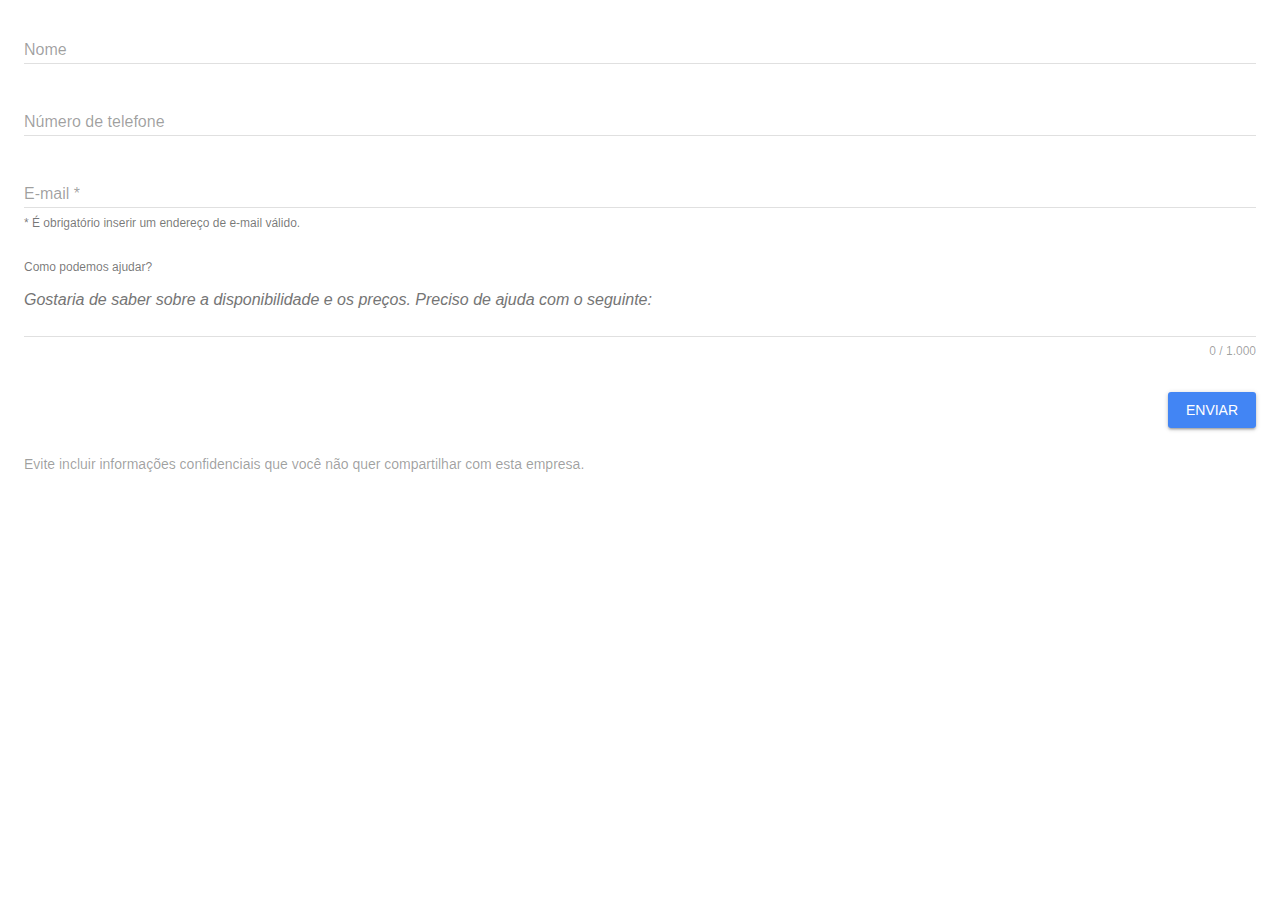
<file: forms.html>
<!DOCTYPE html>
<!-- saved from url=(0362)https://business.google.com/websites/forms?st=services&hl=pt-BR&lid=355147260695321298&usegapi=1&jsh=m%3B%2F_%2Fscs%2Fabc-static%2F_%2Fjs%2Fk%3Dgapi.lb.pt_BR.MhqhwlWi3f0.O%2Fd%3D1%2Frs%3DAHpOoo-W09ylWQvsFyBf9yAjVjG9SlPU_w%2Fm%3D__features__#id=I0_1661478458908&_gfid=I0_1661478458908&parent=https%3A%2F%2Ftio-plim-producoes.negocio.site&pfname=&rpctoken=28020643 -->
<html lang="pt-BR" dir="ltr"><head><meta http-equiv="Content-Type" content="text/html; charset=UTF-8"><!--<base href="https://business.google.com/">--><base href="."><meta name="referrer" content="origin"><link rel="canonical" href="https://business.google.com/websites/forms"><script data-id="_gd" nonce="">window.WIZ_global_data = {"DpimGf":false,"E5zAXe":"https://workspace.google.com","EP1ykd":["/_/*","/local/business","/local/business/*","/restaurants","/restaurants/*"],"FdrFJe":"-234574789163240976","Im6cmf":"/_/GeoMerchantPrestoSnapformsUi","LVIXXb":1,"LoQv7e":true,"MT7f9b":[],"MuJWjd":false,"NpZeBb":"%.@.3]","QrtxK":"0","S06Grb":"104309044240528174299","SNlM0e":"AMnUHsDYoQ_I6m8HQk0mq_Nl9G8x:1661478461420","T44sLd":"","TmEjHd":0,"USwLPe":"https://business.google.com","W3Yyqf":"104309044240528174299","W7VZyd":"","YYbdPc":"INVALID_URL","Yllh3e":"%.@.1661478461397067,174323015,2953086715]","aMvRme":"NO_CLICK_ID","cfb2h":"boq_geomerchantprestoserver_20220824.04_p0","eNnkwf":"1661454535","eptZe":"/_/GeoMerchantPrestoSnapformsUi/","fPDxwd":[1763433,1772879,45814370,47977019],"gGcLoe":false,"huG48":false,"iSyyv":[37,42,41],"itAxi":"https://business.google.com","kOzZQ":"https://ads.google.com/localservices","nQyAE":{"EPs7mc":"true","nn8wqe":"false","sH6IRc":"false","ItKUvc":"true","toTC0d":"true","NRSeob":"true","aPDse":"false","fKfWJb":"true","u9L1lf":"false","ocCrNd":"false","n4nYUe":"true","visWib":"false","sdhVsb":"false","nDqp1c":"false","DvPMDc":"false","bowC1e":"false","KB6yl":"false","Zouwyc":"false","LzNN5b":"true","i1GOPc":"20","r6hcne":"true","l9NlMd":"true"},"o5oPrb":"","oPEP7c":"aristidesbp@gmail.com","qDCSke":"104309044240528174299","qwAQke":"GeoMerchantPrestoSnapformsUi","qyaodc":false,"qymVe":"K_alhzmtZ6oPbvfJwxyfqp41VsE","rtQCxc":180,"rvOlFd":"PAGE_SOURCE_UNKNOWN","tHwb2":false,"v9NS6b":"","vVkaEb":"","vXmutd":"%.@.\"BR\",\"ZZ\",\"KAQBstCAi8eNvm/9cN+g0w\\u003d\\u003d\"]","w2btAe":"%.@.\"104309044240528174299\",\"104309044240528174299\",\"0\",true,null,null,true,false]","zChJod":"%.@.]"};</script><script nonce="">(function(){/*

 Copyright The Closure Library Authors.
 SPDX-License-Identifier: Apache-2.0
*/
'use strict';var a=window,d=a.performance,l=k();a.cc_latency_start_time=d&&d.now?0:d&&d.timing&&d.timing.navigationStart?d.timing.navigationStart:l;function k(){return d&&d.now?d.now():(new Date).getTime()}function n(e){if(d&&d.now&&d.mark){var g=d.mark(e);if(g)return g.startTime;if(d.getEntriesByName&&(e=d.getEntriesByName(e).pop()))return e.startTime}return k()}a.onaft=function(){n("aft")};a._isLazyImage=function(e){return e.hasAttribute("data-src")||e.hasAttribute("data-ils")||"lazy"===e.getAttribute("loading")};
a.l=function(e){function g(b){var c={};c[b]=k();a.cc_latency.push(c)}function m(b){var c=n("iml");b.setAttribute("data-iml",c);return c}a.cc_aid=e;a.iml_start=a.cc_latency_start_time;a.css_size=0;a.cc_latency=[];a.ccTick=g;a.onJsLoad=function(){g("jsl")};a.onCssLoad=function(){g("cssl")};a._isVisible=function(b,c){if(!c||"none"==c.style.display)return!1;var f=b.defaultView;if(f&&f.getComputedStyle&&(f=f.getComputedStyle(c),"0px"==f.height||"0px"==f.width||"hidden"==f.visibility))return!1;if(!c.getBoundingClientRect)return!0;
var h=c.getBoundingClientRect();c=h.left+a.pageXOffset;f=h.top+a.pageYOffset;if(0>f+h.height||0>c+h.width||0>=h.height||0>=h.width)return!1;b=b.documentElement;return f<=(a.innerHeight||b.clientHeight)&&c<=(a.innerWidth||b.clientWidth)};a._recordImlEl=m;document.documentElement.addEventListener("load",function(b){b=b.target;var c;"IMG"!=b.tagName||b.hasAttribute("data-iid")||a._isLazyImage(b)||b.hasAttribute("data-noaft")||(c=m(b));if(a.aft_counter&&(b=a.aft_counter.indexOf(b),-1!==b&&(b=1===a.aft_counter.splice(b,
1).length,0===a.aft_counter.length&&b&&c)))a.onaft(c)},!0);a.prt=-1;a.wiz_tick=function(){var b=n("prt");a.prt=b}};}).call(this);
l('FIrfXc')</script><script nonce="">var _F_cssRowKey = 'boq-geo.GeoMerchantPrestoSnapformsUi.LsKDn6v45tk.L.B1.O';var _F_combinedSignature = 'AD4das1uAWZi79OdDzANycw-aRM5_e6H_Q';function _DumpException(e) {throw e;}</script><style data-href="https://www.gstatic.com/_/mss/boq-geo/_/ss/k=boq-geo.GeoMerchantPrestoSnapformsUi.LsKDn6v45tk.L.B1.O/am=DAAE/d=1/ed=1/rs=AD4das0fOVQ2DH7MODXgMS5SwZnoLeOlgA/m=snapformview,_b,_tp,_r" nonce="">html{height:100%;overflow:hidden}body{height:100%;overflow:hidden;-webkit-font-smoothing:antialiased;color:rgba(0,0,0,.87);font-family:Roboto,RobotoDraft,Helvetica,Arial,sans-serif;margin:0;text-size-adjust:100%}textarea{font-family:Roboto,RobotoDraft,Helvetica,Arial,sans-serif}a{text-decoration:none;color:#2962ff}img{border:none}*{-webkit-tap-highlight-color:transparent}#apps-debug-tracers{display:none}@keyframes quantumWizBoxInkSpread{0%{transform:translate(-50%,-50%) scale(0.2)}to{transform:translate(-50%,-50%) scale(2.2)}}@keyframes quantumWizIconFocusPulse{0%{transform:translate(-50%,-50%) scale(1.5);opacity:0}to{transform:translate(-50%,-50%) scale(2);opacity:1}}@keyframes quantumWizRadialInkSpread{0%{transform:scale(1.5);opacity:0}to{transform:scale(2.5);opacity:1}}@keyframes quantumWizRadialInkFocusPulse{0%{transform:scale(2);opacity:0}to{transform:scale(2.5);opacity:1}}.O0WRkf{-webkit-user-select:none;transition:background .2s .1s;border:0;border-radius:3px;cursor:pointer;display:inline-block;font-size:14px;font-weight:500;min-width:4em;outline:none;overflow:hidden;position:relative;text-align:center;text-transform:uppercase;-webkit-tap-highlight-color:transparent;z-index:0}.A9jyad{font-size:13px;line-height:16px}.zZhnYe{transition:box-shadow .28s cubic-bezier(0.4,0,0.2,1);background:#dfdfdf;box-shadow:0px 2px 2px 0px rgba(0,0,0,.14),0px 3px 1px -2px rgba(0,0,0,.12),0px 1px 5px 0px rgba(0,0,0,.2)}.zZhnYe.qs41qe{transition:box-shadow .28s cubic-bezier(0.4,0,0.2,1);transition:background .8s;box-shadow:0px 8px 10px 1px rgba(0,0,0,.14),0px 3px 14px 2px rgba(0,0,0,.12),0px 5px 5px -3px rgba(0,0,0,.2)}.e3Duub,.e3Duub a,.e3Duub a:hover,.e3Duub a:link,.e3Duub a:visited{background:#4285f4;color:#fff}.HQ8yf,.HQ8yf a{color:#4285f4}.UxubU,.UxubU a{color:#fff}.ZFr60d{position:absolute;top:0;right:0;bottom:0;left:0;background-color:transparent}.O0WRkf.u3bW4e .ZFr60d{background-color:rgba(0,0,0,.12)}.UxubU.u3bW4e .ZFr60d{background-color:rgba(255,255,255,.3)}.e3Duub.u3bW4e .ZFr60d{background-color:rgba(0,0,0,0.122)}.HQ8yf.u3bW4e .ZFr60d{background-color:rgba(66,133,244,.15)}.Vwe4Vb{transform:translate(-50%,-50%) scale(0);transition:opacity .2s ease,visibility 0s ease .2s,transform 0s ease .2s;-webkit-transition:opacity .2s ease,visibility 0s ease .2s,transform 0s ease .2s,-webkit-transform 0s ease .2s;transition:opacity .2s ease,visibility 0s ease .2s,transform 0s ease .2s,-webkit-transform 0s ease .2s;background-size:cover;left:0;opacity:0;pointer-events:none;position:absolute;top:0;visibility:hidden}.O0WRkf.qs41qe .Vwe4Vb{transform:translate(-50%,-50%) scale(2.2);opacity:1;visibility:visible}.O0WRkf.qs41qe.M9Bg4d .Vwe4Vb{-webkit-transition:opacity .2s cubic-bezier(0,0,0.2,1),-webkit-transform 0.3s cubic-bezier(0,0,0.2,1);-webkit-transition:opacity .2s cubic-bezier(0,0,0.2,1),-webkit-transform 0.3s cubic-bezier(0,0,0.2,1);transition:opacity .2s cubic-bezier(0,0,0.2,1),-webkit-transform 0.3s cubic-bezier(0,0,0.2,1);transition:transform 0.3s cubic-bezier(0,0,0.2,1),opacity .2s cubic-bezier(0,0,0.2,1);-webkit-transition:transform 0.3s cubic-bezier(0,0,0.2,1),opacity .2s cubic-bezier(0,0,0.2,1),-webkit-transform 0.3s cubic-bezier(0,0,0.2,1);transition:transform 0.3s cubic-bezier(0,0,0.2,1),opacity .2s cubic-bezier(0,0,0.2,1),-webkit-transform 0.3s cubic-bezier(0,0,0.2,1)}.O0WRkf.j7nIZb .Vwe4Vb{transform:translate(-50%,-50%) scale(2.2);visibility:visible}.oG5Srb .Vwe4Vb,.zZhnYe .Vwe4Vb{background-image:radial-gradient(circle farthest-side,rgba(0,0,0,.12),rgba(0,0,0,.12) 80%,rgba(0,0,0,0) 100%)}.HQ8yf .Vwe4Vb{background-image:radial-gradient(circle farthest-side,rgba(66,133,244,.25),rgba(66,133,244,.25) 80%,rgba(66,133,244,0) 100%)}.e3Duub .Vwe4Vb{background-image:radial-gradient(circle farthest-side,#3367d6,#3367d6 80%,rgba(51,103,214,0) 100%)}.UxubU .Vwe4Vb{background-image:radial-gradient(circle farthest-side,rgba(255,255,255,.3),rgba(255,255,255,.3) 80%,rgba(255,255,255,0) 100%)}.O0WRkf.RDPZE{box-shadow:none;color:rgba(68,68,68,0.502);cursor:default;fill:rgba(68,68,68,0.502)}.zZhnYe.RDPZE{background:rgba(153,153,153,.1)}.UxubU.RDPZE{color:rgba(255,255,255,0.502);fill:rgba(255,255,255,0.502)}.UxubU.zZhnYe.RDPZE{background:rgba(204,204,204,.1)}.CwaK9{position:relative}.RveJvd{display:inline-block;margin:.5em}.rFrNMe{-webkit-user-select:none;-webkit-user-select:none;-webkit-tap-highlight-color:transparent;display:inline-block;outline:none;padding-bottom:8px;width:200px}.aCsJod{height:40px;position:relative;vertical-align:top}.aXBtI{display:flex;position:relative;top:14px}.Xb9hP{display:flex;box-flex:1;flex-grow:1;flex-shrink:1;min-width:0%;position:relative}.A37UZe{box-sizing:border-box;height:24px;line-height:24px;position:relative}.qgcB3c:not(:empty){padding-right:12px}.sxyYjd:not(:empty){padding-left:12px}.whsOnd{box-flex:1;flex-grow:1;flex-shrink:1;background-color:transparent;border:none;display:block;font:400 16px Roboto,RobotoDraft,Helvetica,Arial,sans-serif;height:24px;line-height:24px;margin:0;min-width:0%;outline:none;padding:0;z-index:0}.rFrNMe.dm7YTc .whsOnd{color:#fff}.whsOnd:invalid,.whsOnd:-moz-submit-invalid,.whsOnd:-moz-ui-invalid{box-shadow:none}.I0VJ4d>.whsOnd::-ms-clear,.I0VJ4d>.whsOnd::-ms-reveal{display:none}.i9lrp{background-color:rgba(0,0,0,.12);bottom:-2px;height:1px;left:0;margin:0;padding:0;position:absolute;width:100%}.i9lrp:before{content:"";position:absolute;top:0;bottom:-2px;left:0;right:0;border-bottom:1px solid rgba(0,0,0,0);pointer-events:none}.rFrNMe.dm7YTc .i9lrp{background-color:rgba(255,255,255,.7)}.OabDMe{transform:scaleX(0);background-color:#4285f4;bottom:-2px;height:2px;left:0;margin:0;padding:0;position:absolute;width:100%}.rFrNMe.dm7YTc .OabDMe{background-color:#a1c2fa}.rFrNMe.k0tWj .i9lrp,.rFrNMe.k0tWj .OabDMe{background-color:#d50000;height:2px}.rFrNMe.k0tWj.dm7YTc .i9lrp,.rFrNMe.k0tWj.dm7YTc .OabDMe{background-color:#e06055}.whsOnd[disabled]{color:rgba(0,0,0,.38)}.rFrNMe.dm7YTc .whsOnd[disabled]{color:rgba(255,255,255,.5)}.whsOnd[disabled]~.i9lrp{background:none;border-bottom:1px dotted rgba(0,0,0,.38)}.OabDMe.Y2Zypf{animation:quantumWizPaperInputRemoveUnderline .3s cubic-bezier(0.4,0,0.2,1)}.rFrNMe.u3bW4e .OabDMe{animation:quantumWizPaperInputAddUnderline .3s cubic-bezier(0.4,0,0.2,1);transform:scaleX(1)}.rFrNMe.sdJrJc>.aCsJod{padding-top:24px}.AxOyFc{transform-origin:bottom left;transition:all .3s cubic-bezier(0.4,0,0.2,1);transition-property:color,bottom,transform;-webkit-transition-property:color,bottom,transform,-webkit-transform;transition-property:color,bottom,transform,-webkit-transform;color:rgba(0,0,0,.38);font:400 16px Roboto,RobotoDraft,Helvetica,Arial,sans-serif;font-size:16px;pointer-events:none;position:absolute;bottom:3px;left:0;width:100%}.whsOnd:not([disabled]):focus~.AxOyFc,.whsOnd[badinput=true]~.AxOyFc,.rFrNMe.CDELXb .AxOyFc,.rFrNMe.dLgj8b .AxOyFc{transform:scale(0.75) translateY(-39px)}.whsOnd:not([disabled]):focus~.AxOyFc{color:#3367d6}.rFrNMe.dm7YTc .whsOnd:not([disabled]):focus~.AxOyFc{color:#a1c2fa}.rFrNMe.k0tWj .whsOnd:not([disabled]):focus~.AxOyFc{color:#d50000}.ndJi5d{color:rgba(0,0,0,.38);font:400 16px Roboto,RobotoDraft,Helvetica,Arial,sans-serif;max-width:100%;overflow:hidden;pointer-events:none;position:absolute;text-overflow:ellipsis;top:2px;left:0;white-space:nowrap}.rFrNMe.CDELXb .ndJi5d{display:none}.K0Y8Se{-webkit-tap-highlight-color:transparent;font:400 12px Roboto,RobotoDraft,Helvetica,Arial,sans-serif;height:16px;margin-left:auto;padding-left:16px;padding-top:8px;pointer-events:none;opacity:.3;white-space:nowrap}.rFrNMe.dm7YTc .AxOyFc,.rFrNMe.dm7YTc .K0Y8Se,.rFrNMe.dm7YTc .ndJi5d{color:rgba(255,255,255,.7)}.rFrNMe.Tyc9J{padding-bottom:4px}.dEOOab,.ovnfwe:not(:empty){-webkit-tap-highlight-color:transparent;-webkit-box-flex:1;flex:1 1 auto;font:400 12px Roboto,RobotoDraft,Helvetica,Arial,sans-serif;min-height:16px;padding-top:8px}.LXRPh{display:flex}.ovnfwe{pointer-events:none}.dEOOab{color:#d50000}.rFrNMe.dm7YTc .dEOOab,.rFrNMe.dm7YTc.k0tWj .whsOnd:not([disabled]):focus~.AxOyFc{color:#e06055}.ovnfwe{opacity:.3}.rFrNMe.dm7YTc .ovnfwe{color:rgba(255,255,255,.7);opacity:1}.rFrNMe.k0tWj .ovnfwe,.rFrNMe:not(.k0tWj) .ovnfwe:not(:empty)+.dEOOab{display:none}@keyframes quantumWizPaperInputRemoveUnderline{0%{transform:scaleX(1);opacity:1}to{transform:scaleX(1);opacity:0}}@keyframes quantumWizPaperInputAddUnderline{0%{transform:scaleX(0)}to{transform:scaleX(1)}}.FKF6mc,.FKF6mc:focus{display:block;outline:none;text-decoration:none}.FKF6mc:visited{fill:inherit;stroke:inherit}.U26fgb.u3bW4e{outline:1px solid transparent}.C0oVfc{line-height:20px;min-width:88px}.C0oVfc .RveJvd{margin:8px}.edhGSc{-webkit-user-select:none;-webkit-user-select:none;-webkit-tap-highlight-color:transparent;display:inline-block;outline:none;padding-bottom:8px}.RpC4Ne{min-height:1.5em;position:relative;vertical-align:top}.Pc9Gce{display:flex;position:relative;padding-top:14px}.KHxj8b{box-flex:1;flex-grow:1;flex-shrink:1;background-color:transparent;border:none;display:block;font:400 16px Roboto,RobotoDraft,Helvetica,Arial,sans-serif;height:24px;min-height:24px;line-height:24px;margin:0;outline:none;padding:0;resize:none;white-space:pre-wrap;word-wrap:break-word;z-index:0;overflow-y:visible;overflow-x:hidden}.KHxj8b.VhWN2c{text-align:center}.edhGSc.dm7YTc .KHxj8b{color:rgba(255,255,255,.87)}.edhGSc.u3bW4e.dm7YTc .KHxj8b{color:#fff}.z0oSpf{background-color:rgba(0,0,0,.12);height:1px;left:0;margin:0;padding:0;position:absolute;width:100%}.edhGSc.dm7YTc>.RpC4Ne>.z0oSpf{background-color:rgba(255,255,255,.12)}.Bfurwb{transform:scaleX(0);background-color:#4285f4;height:2px;left:0;margin:0;padding:0;position:absolute;width:100%}.edhGSc.k0tWj>.RpC4Ne>.z0oSpf,.edhGSc.k0tWj>.RpC4Ne>.Bfurwb{background-color:#d50000;height:2px}.edhGSc.k0tWj.dm7YTc>.RpC4Ne>.z0oSpf,.edhGSc.k0tWj.dm7YTc>.RpC4Ne>.Bfurwb{background-color:#ff6e6e}.edhGSc.RDPZE .KHxj8b{color:rgba(0,0,0,.38)}.edhGSc.RDPZE>.RpC4Ne>.z0oSpf{background:none;border-bottom:1px dotted rgba(0,0,0,.38)}.Bfurwb.Y2Zypf{animation:quantumWizPaperInputRemoveUnderline .3s cubic-bezier(0.4,0,0.2,1)}.edhGSc.u3bW4e>.RpC4Ne>.Bfurwb{animation:quantumWizPaperInputAddUnderline .3s cubic-bezier(0.4,0,0.2,1);transform:scaleX(1)}.edhGSc.FPYHkb>.RpC4Ne{padding-top:24px}.fqp6hd{transform-origin:top left;transform:translate(0,-22px);transition:all .3s cubic-bezier(0.4,0,0.2,1);transition-property:color,top,transform;-webkit-transition-property:color,top,transform,-webkit-transform;transition-property:color,top,transform,-webkit-transform;color:rgba(0,0,0,.38);font:400 16px Roboto,RobotoDraft,Helvetica,Arial,sans-serif;font-size:16px;pointer-events:none;position:absolute;top:100%;width:100%}.edhGSc.u3bW4e>.RpC4Ne>.fqp6hd,.edhGSc.CDELXb>.RpC4Ne>.fqp6hd,.edhGSc.LydCob .fqp6hd{transform:scale(0.75);top:16px}.edhGSc.dm7YTc>.RpC4Ne>.fqp6hd{color:rgba(255,255,255,.38)}.edhGSc.u3bW4e>.RpC4Ne>.fqp6hd,.edhGSc.u3bW4e.dm7YTc>.RpC4Ne>.fqp6hd{color:#4285f4}.F1pOBe{color:rgba(0,0,0,.38);font:400 16px Roboto,RobotoDraft,Helvetica,Arial,sans-serif;max-width:100%;overflow:hidden;pointer-events:none;position:absolute;bottom:3px;text-overflow:ellipsis;white-space:nowrap}.edhGSc.dm7YTc .F1pOBe{color:rgba(255,255,255,.38)}.edhGSc.CDELXb>.RpC4Ne>.F1pOBe{display:none}.S1BUyf{-webkit-tap-highlight-color:transparent;font:400 12px Roboto,RobotoDraft,Helvetica,Arial,sans-serif;height:16px;margin-left:auto;padding-left:16px;padding-top:8px;pointer-events:none;text-align:right;color:rgba(0,0,0,.38);white-space:nowrap}.edhGSc.dm7YTc>.S1BUyf{color:rgba(255,255,255,.38)}.edhGSc.wrxyb{padding-bottom:4px}.v6odTb,.YElZX:not(:empty){-webkit-tap-highlight-color:transparent;-webkit-box-flex:1;flex:1 1 auto;font:400 12px Roboto,RobotoDraft,Helvetica,Arial,sans-serif;min-height:16px;padding-top:8px}.edhGSc.wrxyb .jE8NUc{display:flex}.YElZX{pointer-events:none}.v6odTb{color:#d50000}.edhGSc.dm7YTc .v6odTb{color:#ff6e6e}.YElZX{opacity:.3}.edhGSc.k0tWj .YElZX,.edhGSc:not(.k0tWj) .YElZX:not(:empty)+.v6odTb{display:none}@keyframes quantumWizPaperInputRemoveUnderline{0%{transform:scaleX(1);opacity:1}to{transform:scaleX(1);opacity:0}}@keyframes quantumWizPaperInputAddUnderline{0%{transform:scaleX(0)}to{transform:scaleX(1)}}.ymcQsd{padding:0 24px}.OiUfMe{color:rgba(0,0,0,.54);font-size:12px;font-weight:400;width:100%}.d1sf3d{color:rgba(0,0,0,.54);font-size:12px;padding-top:24px;padding-bottom:0}.QXI0Ve{width:100%}.OiUfMe .Is7Fhb{opacity:1}.QXI0Ve .tL9Q4c::-webkit-input-placeholder{font-style:italic}.QXI0Ve :focus::-webkit-input-placeholder{color:transparent}.QXI0Ve .tL9Q4c::-moz-placeholder{font-style:italic}.QXI0Ve :focus::-moz-placeholder{color:transparent}.Jyspje{padding-top:24px;padding-right:24px;text-align:right}.d6kMzf{color:rgba(0,0,0,.38);font-size:14px;padding:24px}.nfNCYe{padding:24px;padding-bottom:0}.iq4VV{align-items:center;display:flex;flex-direction:row}.QqWlq{box-flex:1;flex-grow:1;overflow:hidden}.oG9byd{border-radius:50%;height:40px;width:40px;margin-right:10px}.obuHGb{letter-spacing:.01785714em;font-family:"Google Sans",Roboto,Arial,sans-serif;font-size:.875rem;font-weight:500;line-height:1.25rem;overflow:hidden;text-overflow:ellipsis;margin-bottom:2px;white-space:nowrap;width:100%}.NyanRb{letter-spacing:.025em;font-family:Roboto,Arial,sans-serif;font-size:.75rem;font-weight:400;line-height:1rem;color:#5f6368;overflow:hidden;text-overflow:ellipsis;white-space:nowrap;width:100%}c-wiz{contain:style}c-wiz>c-data{display:none}c-wiz.rETSD{contain:none}c-wiz.Ubi8Z{contain:layout style}.kFwPee{height:100%}.ydMMEb{width:100%}.SSPGKf{display:block;overflow-y:hidden;z-index:1}.eejsDc{overflow-y:auto;-webkit-overflow-scrolling:touch}.MCcOAc{bottom:0;left:0;position:absolute;right:0;top:0;overflow:hidden;z-index:1}.MCcOAc>.pGxpHc{flex-shrink:0;box-flex:0;flex-grow:0}.IqBfM>.HLlAHb{align-items:center;display:flex;height:60px;position:absolute;right:16px;top:0;z-index:9999}.VUoKZ{display:none;position:absolute;top:0;left:0;right:0;height:3px;z-index:1001}.TRHLAc{position:absolute;top:0;left:0;width:25%;height:100%;background:#68e;transform:scaleX(0);transform-origin:0 0}.mIM26c .VUoKZ{display:block}.mIM26c .TRHLAc{animation:boqChromeapiPageProgressAnimation 1s infinite;animation-timing-function:cubic-bezier(0.4,0.0,1,1);animation-delay:.1s}.ghyPEc .VUoKZ{position:fixed}@keyframes boqChromeapiPageProgressAnimation{0%{transform:scaleX(0)}50%{transform:scaleX(5)}to{transform:scaleX(5) translateX(100%)}}.T4LgNb{bottom:0;left:0;top:0;right:0;position:absolute;z-index:1}.QMEh5b{position:absolute;top:0;left:0;right:0;z-index:3}.AOq4tb{height:56px}.kFwPee{position:relative;z-index:1;height:100%}.ydMMEb{height:56px;width:100%}.SSPGKf{overflow-y:hidden;position:absolute;bottom:0;left:0;right:0;top:0}.ecJEib .AOq4tb,.ecJEib .ydMMEb{height:64px}.e2G3Fb.EWZcud .AOq4tb,.e2G3Fb.EWZcud .ydMMEb{height:48px}.e2G3Fb.b30Rkd .AOq4tb,.e2G3Fb.b30Rkd .ydMMEb{height:56px}sentinel{}
/*# sourceURL=/_/mss/boq-geo/_/ss/k=boq-geo.GeoMerchantPrestoSnapformsUi.LsKDn6v45tk.L.B1.O/am=DAAE/d=1/ed=1/rs=AD4das0fOVQ2DH7MODXgMS5SwZnoLeOlgA/m=snapformview,_b,_tp,_r */</style><script nonce="">onCssLoad();</script><style nonce="">@font-face{font-family:'Product Sans';font-style:normal;font-weight:400;src:url(//fonts.gstatic.com/s/productsans/v9/pxiDypQkot1TnFhsFMOfGShVGdeOcEg.woff2)format('woff2');unicode-range:U+0100-024F,U+0259,U+1E00-1EFF,U+2020,U+20A0-20AB,U+20AD-20CF,U+2113,U+2C60-2C7F,U+A720-A7FF;}@font-face{font-family:'Product Sans';font-style:normal;font-weight:400;src:url(//fonts.gstatic.com/s/productsans/v9/pxiDypQkot1TnFhsFMOfGShVF9eO.woff2)format('woff2');unicode-range:U+0000-00FF,U+0131,U+0152-0153,U+02BB-02BC,U+02C6,U+02DA,U+02DC,U+2000-206F,U+2074,U+20AC,U+2122,U+2191,U+2193,U+2212,U+2215,U+FEFF,U+FFFD;}</style><script nonce="">(function(){/*

 Copyright The Closure Library Authors.
 SPDX-License-Identifier: Apache-2.0
*/
'use strict';var b=this||self;/*

 Copyright 2011 Google LLC.
 SPDX-License-Identifier: Apache-2.0
*/
/*

 Copyright 2013 Google LLC.
 SPDX-License-Identifier: Apache-2.0
*/
var d={};function aa(c,e){if(null===e)return!1;if("contains"in c&&1==e.nodeType)return c.contains(e);if("compareDocumentPosition"in c)return c==e||!!(c.compareDocumentPosition(e)&16);for(;e&&c!=e;)e=e.parentNode;return e==c};function ba(c,e){return function(f){f||(f=window.event);return e.call(c,f)}}function u(c){c=c.target||c.srcElement;!c.getAttribute&&c.parentNode&&(c=c.parentNode);return c}var y="undefined"!=typeof navigator&&/Macintosh/.test(navigator.userAgent),ca="undefined"!=typeof navigator&&!/Opera/.test(navigator.userAgent)&&/WebKit/.test(navigator.userAgent),da={A:1,INPUT:1,TEXTAREA:1,SELECT:1,BUTTON:1};function ea(){this._mouseEventsPrevented=!0}
var ha={Enter:13," ":32},ia={A:13,BUTTON:0,CHECKBOX:32,COMBOBOX:13,FILE:0,GRIDCELL:13,LINK:13,LISTBOX:13,MENU:0,MENUBAR:0,MENUITEM:0,MENUITEMCHECKBOX:0,MENUITEMRADIO:0,OPTION:0,RADIO:32,RADIOGROUP:32,RESET:0,SUBMIT:0,SWITCH:32,TAB:0,TREE:13,TREEITEM:13},ja={CHECKBOX:!0,FILE:!0,OPTION:!0,RADIO:!0},ka={COLOR:!0,DATE:!0,DATETIME:!0,"DATETIME-LOCAL":!0,EMAIL:!0,MONTH:!0,NUMBER:!0,PASSWORD:!0,RANGE:!0,SEARCH:!0,TEL:!0,TEXT:!0,TEXTAREA:!0,TIME:!0,URL:!0,WEEK:!0},la={A:!0,AREA:!0,BUTTON:!0,DIALOG:!0,IMG:!0,
INPUT:!0,LINK:!0,MENU:!0,OPTGROUP:!0,OPTION:!0,PROGRESS:!0,SELECT:!0,TEXTAREA:!0};/*

 Copyright 2020 Google LLC.
 SPDX-License-Identifier: Apache-2.0
*/
var z=b._jsa||{};z._cfc=void 0;z._aeh=void 0;/*

 Copyright 2005 Google LLC.
 SPDX-License-Identifier: Apache-2.0
*/
function ma(){this.o=[];this.g=[];this.j=[];this.m={};this.h=null;this.l=[]}function na(c){return String.prototype.trim?c.trim():c.replace(/^\s+/,"").replace(/\s+$/,"")}
function oa(c,e){return function x(a,p){p=void 0===p?!0:p;var m=e;if("click"==m&&(y&&a.metaKey||!y&&a.ctrlKey||2==a.which||null==a.which&&4==a.button||a.shiftKey))m="clickmod";else{var g=a.which||a.keyCode;!g&&a.key&&(g=ha[a.key]);ca&&3==g&&(g=13);if(13!=g&&32!=g)g=!1;else{var h=u(a),n;(n="keydown"!=a.type||!!(!("getAttribute"in h)||(h.getAttribute("type")||h.tagName).toUpperCase()in ka||"BUTTON"==h.tagName.toUpperCase()||h.type&&"FILE"==h.type.toUpperCase()||h.isContentEditable)||a.ctrlKey||a.shiftKey||
a.altKey||a.metaKey||(h.getAttribute("type")||h.tagName).toUpperCase()in ja&&32==g)||((n=h.tagName in da)||(n=h.getAttributeNode("tabindex"),n=null!=n&&n.specified),n=!(n&&!h.disabled));if(n)g=!1;else{n=(h.getAttribute("role")||h.type||h.tagName).toUpperCase();var w=!(n in ia)&&13==g;h="INPUT"!=h.tagName.toUpperCase()||!!h.type;g=(0==ia[n]%g||w)&&h}}g&&(m="clickkey")}h=a.srcElement||a.target;g=A(m,a,h,"",null);var k,B;for(n=h;n&&n!=this;n=n.__owner||("#document-fragment"!==(null==(k=n.parentNode)?
void 0:k.nodeName)?n.parentNode:null==(B=n.parentNode)?void 0:B.host)){var l=n;var r=void 0;w=l;var t=m,wa=a;var q=w.__jsaction;if(!q){var F;q=null;"getAttribute"in w&&(q=w.getAttribute("jsaction"));if(F=q){q=d[F];if(!q){q={};for(var L=F.split(pa),ya=L?L.length:0,M=0;M<ya;M++){var C=L[M];if(C){var N=C.indexOf(":"),fa=-1!=N;q[fa?na(C.substr(0,N)):qa]=fa?na(C.substr(N+1)):C}}d[F]=q}w.__jsaction=q}else q=ra,w.__jsaction=q}"maybe_click"==t&&q.click?(r=t,t="click"):"clickkey"==t?t="click":"click"!=t||
q.click||(t="clickonly");r=z._cfc&&q.click?z._cfc(w,wa,q,t,r):{eventType:r?r:t,action:q[t]||"",event:null,ignore:!1};if(r.ignore||r.action)break}r&&(g=A(r.eventType,r.event||a,h,r.action||"",l,g.timeStamp));g&&"touchend"==g.eventType&&(g.event._preventMouseEvents=ea);if(r&&r.action){if(k="clickkey"==m)k=u(a),k=(k.type||k.tagName).toUpperCase(),(k=32==(a.which||a.keyCode)&&"CHECKBOX"!=k)||(k=u(a),B=k.tagName.toUpperCase(),h=(k.getAttribute("role")||"").toUpperCase(),k="BUTTON"===B||"BUTTON"===h?!0:
!(k.tagName.toUpperCase()in la)||"A"===B||"SELECT"===B||(k.getAttribute("type")||k.tagName).toUpperCase()in ja||(k.getAttribute("type")||k.tagName).toUpperCase()in ka?!1:!0);k&&(a.preventDefault?a.preventDefault():a.returnValue=!1);if("mouseenter"==m||"mouseleave"==m||"pointerenter"==m||"pointerleave"==m)if(k=a.relatedTarget,!("mouseover"==a.type&&"mouseenter"==m||"mouseout"==a.type&&"mouseleave"==m||"pointerover"==a.type&&"pointerenter"==m||"pointerout"==a.type&&"pointerleave"==m)||k&&(k===l||aa(l,
k)))g.action="",g.actionElement=null;else{m={};for(var v in a)"function"!==typeof a[v]&&"srcElement"!==v&&"target"!==v&&(m[v]=a[v]);m.type="mouseover"==a.type?"mouseenter":"mouseout"==a.type?"mouseleave":"pointerover"==a.type?"pointerenter":"pointerleave";m.target=m.srcElement=l;m.bubbles=!1;g.event=m;g.targetElement=l}}else g.action="",g.actionElement=null;l=g;c.h&&!l.event.a11ysgd&&(v=A(l.eventType,l.event,l.targetElement,l.action,l.actionElement,l.timeStamp),"clickonly"==v.eventType&&(v.eventType=
"click"),c.h(v,!0));if(l.actionElement){if(c.h){if(!l.actionElement||"A"!=l.actionElement.tagName||"click"!=l.eventType&&"clickmod"!=l.eventType||(a.preventDefault?a.preventDefault():a.returnValue=!1),(a=c.h(l))&&p){x.call(this,a,!1);return}}else{if((p=b.document)&&!p.createEvent&&p.createEventObject)try{var O=p.createEventObject(a)}catch(Ea){O=a}else O=a;l.event=O;c.l.push(l)}z._aeh&&z._aeh(l)}}}
function A(c,e,f,a,p,x){return{eventType:c,event:e,targetElement:f,action:a,actionElement:p,timeStamp:x||Date.now()}}
function sa(c,e){return function(f){var a=c,p=e,x=!1;"mouseenter"==a?a="mouseover":"mouseleave"==a?a="mouseout":"pointerenter"==a?a="pointerover":"pointerleave"==a&&(a="pointerout");if(f.addEventListener){if("focus"==a||"blur"==a||"error"==a||"load"==a)x=!0;f.addEventListener(a,p,x)}else f.attachEvent&&("focus"==a?a="focusin":"blur"==a&&(a="focusout"),p=ba(f,p),f.attachEvent("on"+a,p));return{eventType:a,i:p,capture:x}}}
function D(c,e,f){if(!c.m.hasOwnProperty(e)){var a=oa(c,e);f=sa(f||e,a);c.m[e]=a;c.o.push(f);for(a=0;a<c.g.length;++a){var p=c.g[a];p.h.push(f.call(null,p.g))}"click"==e&&D(c,"keydown")}}ma.prototype.i=function(c){return this.m[c]};function ta(c){var e=E,f=c.g;ua&&(f.style.cursor="pointer");for(f=0;f<e.o.length;++f)c.h.push(e.o[f].call(null,c.g))}function va(c){for(var e=xa,f=0;f<e.length;++f)if(e[f].g!=c.g&&za(e[f].g,c.g))return!0;return!1}
function za(c,e){for(;c!=e&&e.parentNode;)e=e.parentNode;return c==e}var ua="undefined"!=typeof navigator&&/iPhone|iPad|iPod/.test(navigator.userAgent),pa=/\s*;\s*/,qa="click",ra={};var G=window,E=new ma;var Aa=G.document.documentElement,H=new function(c){this.g=c;this.h=[]}(Aa),I;b:{for(var J=0;J<E.g.length;J++)if(za(E.g[J].g,Aa)){I=!0;break b}I=!1}
if(I)E.j.push(H);else{ta(H);E.g.push(H);for(var xa=E.j.concat(E.g),K=[],P=[],Q=0;Q<E.g.length;++Q){var R=E.g[Q];if(va(R)){K.push(R);for(var S=0;S<R.h.length;++S){var T=R.g,U=R.h[S];T.removeEventListener?T.removeEventListener(U.eventType,U.i,U.capture):T.detachEvent&&T.detachEvent("on"+U.eventType,U.i)}R.h=[]}else P.push(R)}for(var V=0;V<E.j.length;++V){var W=E.j[V];va(W)?K.push(W):(P.push(W),ta(W))}E.g=P;E.j=K}D(E,"click");D(E,"dblclick");D(E,"focus");D(E,"focusin");D(E,"blur");D(E,"error");D(E,"focusout");
D(E,"keydown");D(E,"keyup");D(E,"keypress");D(E,"load");D(E,"mouseover");D(E,"mouseout");D(E,"mouseenter");D(E,"mouseleave");D(E,"submit");D(E,"touchstart");D(E,"touchend");D(E,"touchmove");D(E,"auxclick");D(E,"change");D(E,"compositionstart");D(E,"compositionupdate");D(E,"compositionend");D(E,"beforeinput");D(E,"input");D(E,"textinput");D(E,"copy");D(E,"cut");D(E,"paste");D(E,"mousedown");D(E,"mouseup");D(E,"wheel");D(E,"contextmenu");D(E,"dragover");D(E,"dragenter");D(E,"dragleave");D(E,"drop");
D(E,"dragstart");D(E,"dragend");D(E,"pointerdown");D(E,"pointermove");D(E,"pointerup");D(E,"pointercancel");D(E,"pointerenter");D(E,"pointerleave");D(E,"pointerover");D(E,"pointerout");D(E,"gotpointercapture");D(E,"lostpointercapture");D(E,"ended");D(E,"loadedmetadata");D(E,"pagehide");D(E,"pageshow");D(E,"visibilitychange");var Ba,Ca;"onwebkitanimationend"in G&&(Ba="webkitAnimationEnd");D(E,"animationend",Ba);"onwebkittransitionend"in G&&(Ca="webkitTransitionEnd");D(E,"transitionend",Ca);
var Da=function(c){return{trigger:function(e){var f=c.i(e.type);f||(D(c,e.type),f=c.i(e.type));var a=e.target||e.srcElement;f&&f.call(a.ownerDocument.documentElement,e)},bind:function(e){c.h=e;c.l&&(0<c.l.length&&e(c.l),c.l=null)}}}(E),X=["BOQ_wizbind"],Y=window||b;X[0]in Y||"undefined"==typeof Y.execScript||Y.execScript("var "+X[0]);for(var Z;X.length&&(Z=X.shift());)X.length||void 0===Da?Y[Z]&&Y[Z]!==Object.prototype[Z]?Y=Y[Z]:Y=Y[Z]={}:Y[Z]=Da;}).call(this);
</script><script nocollect="" src="./m=_b,_tp,_r(1)" defer="" id="base-js" nonce=""></script><script nonce="">if (window.BOQ_loadedInitialJS) {onJsLoad();} else {document.getElementById('base-js').addEventListener('load', onJsLoad, false);}</script><script nonce="">
    window['_wjdc'] = function (d) {window['_wjdd'] = d};
    </script><title>Form</title><meta name="viewport" content="width=device-width, initial-scale=1.0"><script nonce="">var AF_initDataKeys = []; var AF_dataServiceRequests = {}; var AF_initDataChunkQueue = []; var AF_initDataCallback; var AF_initDataInitializeCallback; if (AF_initDataInitializeCallback) {AF_initDataInitializeCallback(AF_initDataKeys, AF_initDataChunkQueue, AF_dataServiceRequests);}if (!AF_initDataCallback) {AF_initDataCallback = function(chunk) {AF_initDataChunkQueue.push(chunk);};}</script><style nonce="" type="text/css" data-late-css="">.KL4X6e{background:#eee;bottom:0;left:0;opacity:0;position:absolute;right:0;top:0}.TuA45b{opacity:.8}sentinel{}</style></head><body jscontroller="pjICDe" jsaction="rcuQ6b:npT2md; click:FAbpgf; auxclick:FAbpgf;keydown:.CLIENT;keyup:.CLIENT;keypress:.CLIENT;nHjqDd:.CLIENT" marginwidth="0" marginheight="0"><script aria-hidden="true" nonce="">window.wiz_progress&&window.wiz_progress();</script><div class="MCcOAc IqBfM ecJEib EWZcud LcUz9d" id="yDmH0d"><div class="VUoKZ" aria-hidden="true"><div class="TRHLAc"></div></div><c-wiz jsrenderer="qtyuqf" class="SSPGKf" jsdata="deferred-i1" data-p="%.@.&quot;355147260695321298&quot;,&quot;services&quot;]" data-node-index="0;0" jsmodel="hc6Ubd" view="" c-wiz="" data-ogpc=""><div class="T4LgNb eejsDc" jsname="a9kxte"><div jsname="qJTHM" class="kFwPee"><c-wiz jsrenderer="Omb2Mb" data-listing-id="355147260695321298" jsshadow="" jsdata="deferred-i2" data-p="%.@.]" jscontroller="f87Olb" jsaction="JIbuQc:zbvklb(sFeBqf);AHmuwe:wqPwxb;" data-node-index="1;0" jsmodel="hc6Ubd" c-wiz=""><div class="ymcQsd"><div class="rFrNMe OiUfMe zKHdkd sdJrJc" jscontroller="pxq3x" jsaction="clickonly:KjsqPd; focus:Jt1EX; blur:fpfTEe; input:Lg5SV" jsshadow="" jsname="V1ur5d"><div class="aCsJod oJeWuf"><div class="aXBtI Wic03c"><div class="Xb9hP"><input type="text" class="whsOnd zHQkBf" jsname="YPqjbf" autocomplete="name" tabindex="0" aria-label="Nome" maxlength="100" data-initial-value=""><div jsname="YRMmle" class="AxOyFc snByac" aria-hidden="true">Nome</div></div><div class="i9lrp mIZh1c"></div><div jsname="XmnwAc" class="OabDMe cXrdqd"></div></div></div><div class="LXRPh"><div jsname="ty6ygf" class="ovnfwe Is7Fhb"></div></div></div><div class="rFrNMe OiUfMe zKHdkd sdJrJc" jscontroller="pxq3x" jsaction="clickonly:KjsqPd; focus:Jt1EX; blur:fpfTEe; input:Lg5SV" jsshadow="" jsname="wKtwcc"><div class="aCsJod oJeWuf"><div class="aXBtI Wic03c"><div class="Xb9hP"><input type="tel" class="whsOnd zHQkBf" jsname="YPqjbf" autocomplete="tel" tabindex="0" aria-label="Número de telefone" maxlength="100" dir="ltr" data-initial-dir="ltr" data-initial-value=""><div jsname="YRMmle" class="AxOyFc snByac" aria-hidden="true">Número de telefone</div></div><div class="i9lrp mIZh1c"></div><div jsname="XmnwAc" class="OabDMe cXrdqd"></div></div></div><div class="LXRPh"><div jsname="ty6ygf" class="ovnfwe Is7Fhb"></div></div></div><div class="rFrNMe OiUfMe zKHdkd sdJrJc Tyc9J" jscontroller="pxq3x" jsaction="clickonly:KjsqPd; focus:Jt1EX; blur:fpfTEe; input:Lg5SV" jsshadow="" jsname="xvr5H"><div class="aCsJod oJeWuf"><div class="aXBtI Wic03c"><div class="Xb9hP"><input type="email" class="whsOnd zHQkBf" jsname="YPqjbf" autocomplete="email" tabindex="0" aria-label="E-mail *" maxlength="254" required="" dir="ltr" data-initial-dir="ltr" data-initial-value=""><div jsname="YRMmle" class="AxOyFc snByac" aria-hidden="true">E-mail *</div></div><div class="i9lrp mIZh1c"></div><div jsname="XmnwAc" class="OabDMe cXrdqd"></div></div></div><div class="LXRPh"><div jsname="ty6ygf" class="ovnfwe Is7Fhb">* É obrigatório inserir um endereço de e-mail válido.</div><div jsname="B34EJ" class="dEOOab RxsGPe" aria-atomic="true" aria-live="assertive"></div></div></div><div class="d1sf3d" id="EQ3TUb">Como podemos ajudar?</div><div class="edhGSc zKHdkd QXI0Ve" jscontroller="pxq3x" jsaction="clickonly:KjsqPd; focus:Jt1EX; blur:fpfTEe; input:Lg5SV" jsshadow="" jsname="ZscAu"><div class="RpC4Ne oJeWuf"><div class="Pc9Gce Wic03c"><textarea class="KHxj8b tL9Q4c" jsname="YPqjbf" data-rows="2" tabindex="0" aria-label="" jscontroller="gZjhIf" jsaction="input:Lg5SV;ti6hGc:XMgOHc;rcuQ6b:WYd;" maxlength="1000" aria-labelledby="EQ3TUb" data-max-rows="2" data-initial-value="" placeholder="Gostaria de saber sobre a disponibilidade e os preços. Preciso de ajuda com o seguinte:" style="height: 48px;"></textarea></div><div class="z0oSpf mIZh1c"></div><div jsname="XmnwAc" class="Bfurwb cXrdqd"></div></div><div class="jE8NUc"><div jsname="ty6ygf" class="YElZX Is7Fhb"></div><div class="S1BUyf Is7Fhb" jsname="CGfNbd">0 / 1.000</div></div></div></div><div class="Jyspje"><div role="button" class="U26fgb O0WRkf zZhnYe e3Duub C0oVfc SS9F9d M9Bg4d" jscontroller="VXdfxd" jsaction="click:cOuCgd; mousedown:UX7yZ; mouseup:lbsD7e; mouseenter:tfO1Yc; mouseleave:JywGue; focus:AHmuwe; blur:O22p3e; contextmenu:mg9Pef;touchstart:p6p2H; touchmove:FwuNnf; touchend:yfqBxc(preventMouseEvents=true|preventDefault=true); touchcancel:JMtRjd;" jsshadow="" jsname="sFeBqf" aria-disabled="false" tabindex="0" jslog="69864; track:impression,click;"><div class="Vwe4Vb MbhUzd" jsname="ksKsZd"></div><div class="ZFr60d CeoRYc"></div><span jsslot="" class="CwaK9"><span class="RveJvd snByac">Enviar</span></span></div></div><div class="d6kMzf">Evite incluir informações confidenciais que você não quer compartilhar com esta empresa.</div><c-data id="i2"></c-data></c-wiz></div></div><c-data id="i1"></c-data></c-wiz><script aria-hidden="true" nonce="">window.wiz_progress&&window.wiz_progress();window.wiz_tick&&window.wiz_tick('qtyuqf');</script><script nonce="">(function(){'use strict';var c=window,d=[];c.aft_counter=d;var e=[],f=0;function _recordIsAboveFold(a){if(!c._isLazyImage(a)&&!a.hasAttribute("data-noaft")&&a.src){var b=(c._isVisible||function(){})(c.document,a);a.setAttribute("data-atf",b);b&&(-1===e.indexOf(a)&&-1===d.indexOf(a)&&d.push(a),a.hasAttribute("data-iml")&&(a=Number(a.getAttribute("data-iml")),a>f&&(f=a)))}}
c.initAft=function(){f=0;e=Array.prototype.slice.call(document.getElementsByTagName("img")).filter(function(a){return!!a.getAttribute("data-iml")});[].forEach.call(document.getElementsByTagName("img"),function(a){try{_recordIsAboveFold(a)}catch(b){throw b.message=a.hasAttribute("data-iid")?b.message+"\nrecordIsAboveFold error for defer inlined image":b.message+("\nrecordIsAboveFold error for img element with <src: "+a.src+">"),b;}});if(0===d.length)c.onaft(f)};}).call(this);
initAft()</script><script id="_ij" nonce="">window.IJ_values = [["104309044240528174299","104309044240528174299","0",true,null,null,true,false],'0','https:\/\/business.google.com\/', null ,'boq_geomerchantprestoserver_20220824.04_p0','business.google.com', 0.0 ,'BR','YcQBukBF8gf9L19lJ7kXtw','_aykCnPF4NBwNC6g2c-5GQ','DEFAULT','', 2022.0 ,'https:\/\/business.google.com\/websites\/forms', null ,'ltr', false ,'https:\/\/accounts.google.com\/AccountChooser?continue\x3dhttps:\/\/business.google.com\/websites\/forms?st%3Dservices%26hl%3Dpt-BR%26lid%3D355147260695321298%26usegapi%3D1%26jsh%3Dm;\/_\/scs\/abc-static\/_\/js\/k%253Dgapi.lb.pt_BR.MhqhwlWi3f0.O\/d%253D1\/rs%253DAHpOoo-W09ylWQvsFyBf9yAjVjG9SlPU_w\/m%253D__features__\x26hl\x3dpt-BR','https:\/\/accounts.google.com\/ServiceLogin?hl\x3dpt-BR\x26authuser\x3d0\x26continue\x3dhttps:\/\/business.google.com\/websites\/forms?st%3Dservices%26hl%3Dpt-BR%26lid%3D355147260695321298%26usegapi%3D1%26jsh%3Dm;\/_\/scs\/abc-static\/_\/js\/k%253Dgapi.lb.pt_BR.MhqhwlWi3f0.O\/d%253D1\/rs%253DAHpOoo-W09ylWQvsFyBf9yAjVjG9SlPU_w\/m%253D__features__','https:\/\/accounts.google.com\/SignOutOptions?continue\x3dhttps:\/\/business.google.com\/websites\/forms?st%3Dservices%26hl%3Dpt-BR%26lid%3D355147260695321298%26usegapi%3D1%26jsh%3Dm;\/_\/scs\/abc-static\/_\/js\/k%253Dgapi.lb.pt_BR.MhqhwlWi3f0.O\/d%253D1\/rs%253DAHpOoo-W09ylWQvsFyBf9yAjVjG9SlPU_w\/m%253D__features__', false , false , false ,'pt','pt-BR','pt_BR','https:\/\/goto2.corp.google.com\/mdtredirect?data_id_filter\x3dbusiness.google.com\x26system_name\x3dgeo-merchant-presto', null ,'AMnUHsDYoQ_I6m8HQk0mq_Nl9G8x:1661478461420','https:\/\/myaccount.google.com\/privacypolicy?hl\x3dpt-BR', false ,'https:\/\/myaccount.google.com\/termsofservice?hl\x3dpt-BR',[],'aristidesbp@gmail.com', true ,'104309044240528174299',]; window.IJ_valuesCb && window.IJ_valuesCb();</script><script id="wiz_jd" nonce="">if (window['_wjdc']) {const wjd = {}; window['_wjdc'](wjd); delete window['_wjdc'];}</script><script aria-hidden="true" id="WIZ-footer" nonce="">window.wiz_progress&&window.wiz_progress(); window.stopScanForCss&&window.stopScanForCss(); ccTick('bl');</script></div></body></html>
</file>
